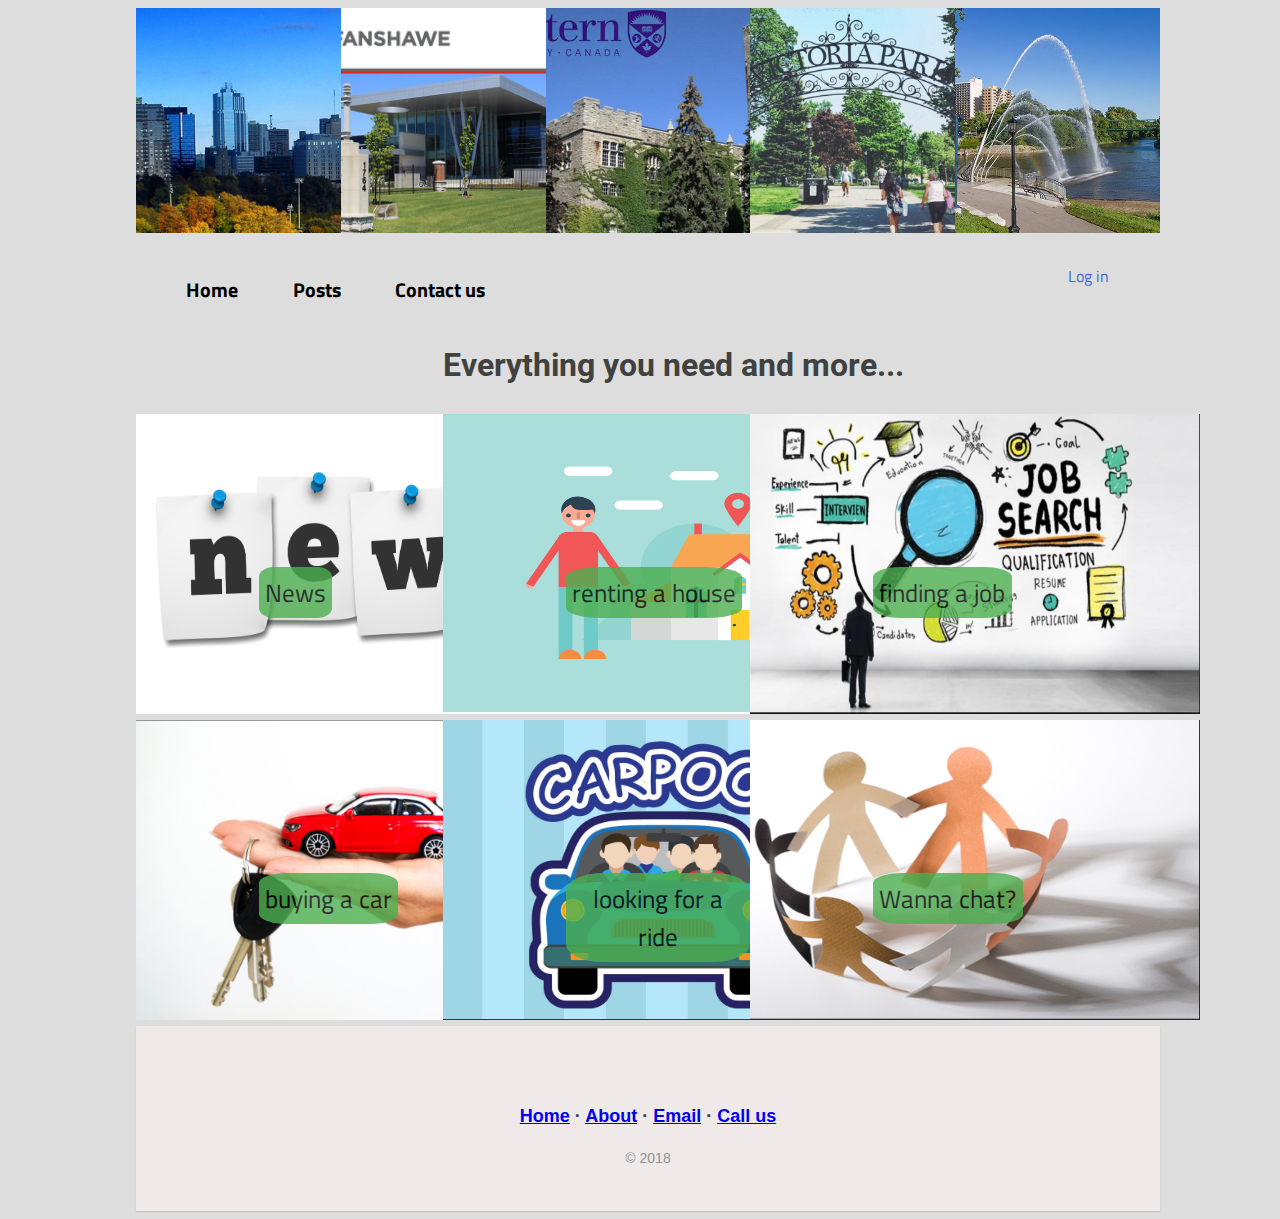
<file: index.html>
<!doctype html>
<html>
<head>
<meta charset="utf-8">
<meta name="viewport" content="width=device-width, initial-scale=1.0">
<title>The londoners</title>
<!--[if lt IE 9]>
<script src="http://html5shiv.googlecode.com/svn/trunk/html5.js"></script>
<![endif]-->

<link rel="stylesheet" type="text/css" href="index.css">
<link href="https://fonts.googleapis.com/css?family=Roboto|Roboto+Condensed|Titillium+Web" rel="stylesheet">
</head>
<body>

<div class="gallery-wrap">
  <div  class="icons hover item-1"></div>
  <div class="icons hover item-2"></div>
  <div class="icons hover item-3"></div>
  <div class="icons hover item-4"></div>
  <div class="icons hover item-5"></div>
</div>

<div class="login">
		<a href="login.html">Log in</a>
		
	</div>
		
<nav>
	<ul>
		<li><a href="index.html">Home</a></li>
		<li><a href="post.html">Posts</a></li>
		<li><a href="contact.html">Contact us</a></li>
	</ul>
</nav>


<section id="templates">

<h1>Everything you need and more...</h1>
	
	
<div class="templates_icons">
	
    <div class="item"><img src="images/sub-category/news.jpg">
	<div class="img-text"><a href="#">News</a></div>
	</div>
	
	<div class="item"><img src="images/sub-category/rent.png">
	<div class="img-text"><a href="#">renting a house</a></div>
	</div>
	
	<div class="item"><img src="images/sub-category/job.png">
	<div class="img-text"><a href="#">finding a job</a></div>
	</div>
	
	<div class="item"><img src="images/sub-category/car.png">
	<div class="img-text"><a href="#">buying a car</a></div>
	</div>
	
	<div class="item"><img src="images/sub-category/carpool.png">
	<div class="img-text"><a href="#">looking for a ride</a></div>
	</div>
	
	<div class="item"><img src="images/sub-category/chat.png">
	<div class="img-text"><a href="#">Wanna chat?</a></div>
	</div>

    </div>

</section>


  
	<footer id="footer" class="footer-info">

			
			<p class="footer-links">
				<a href="#">Home</a>
				·
				<a href="#">About</a>
				·
				<a href="mailto:webmaster@example.com">Email</a>
				·
				<a href="tel:555-555-5555">Call us</a>
			</p>

			<p class="footer-company-name"> &copy; 2018</p>
	</footer>


</body>
</html>
</file>
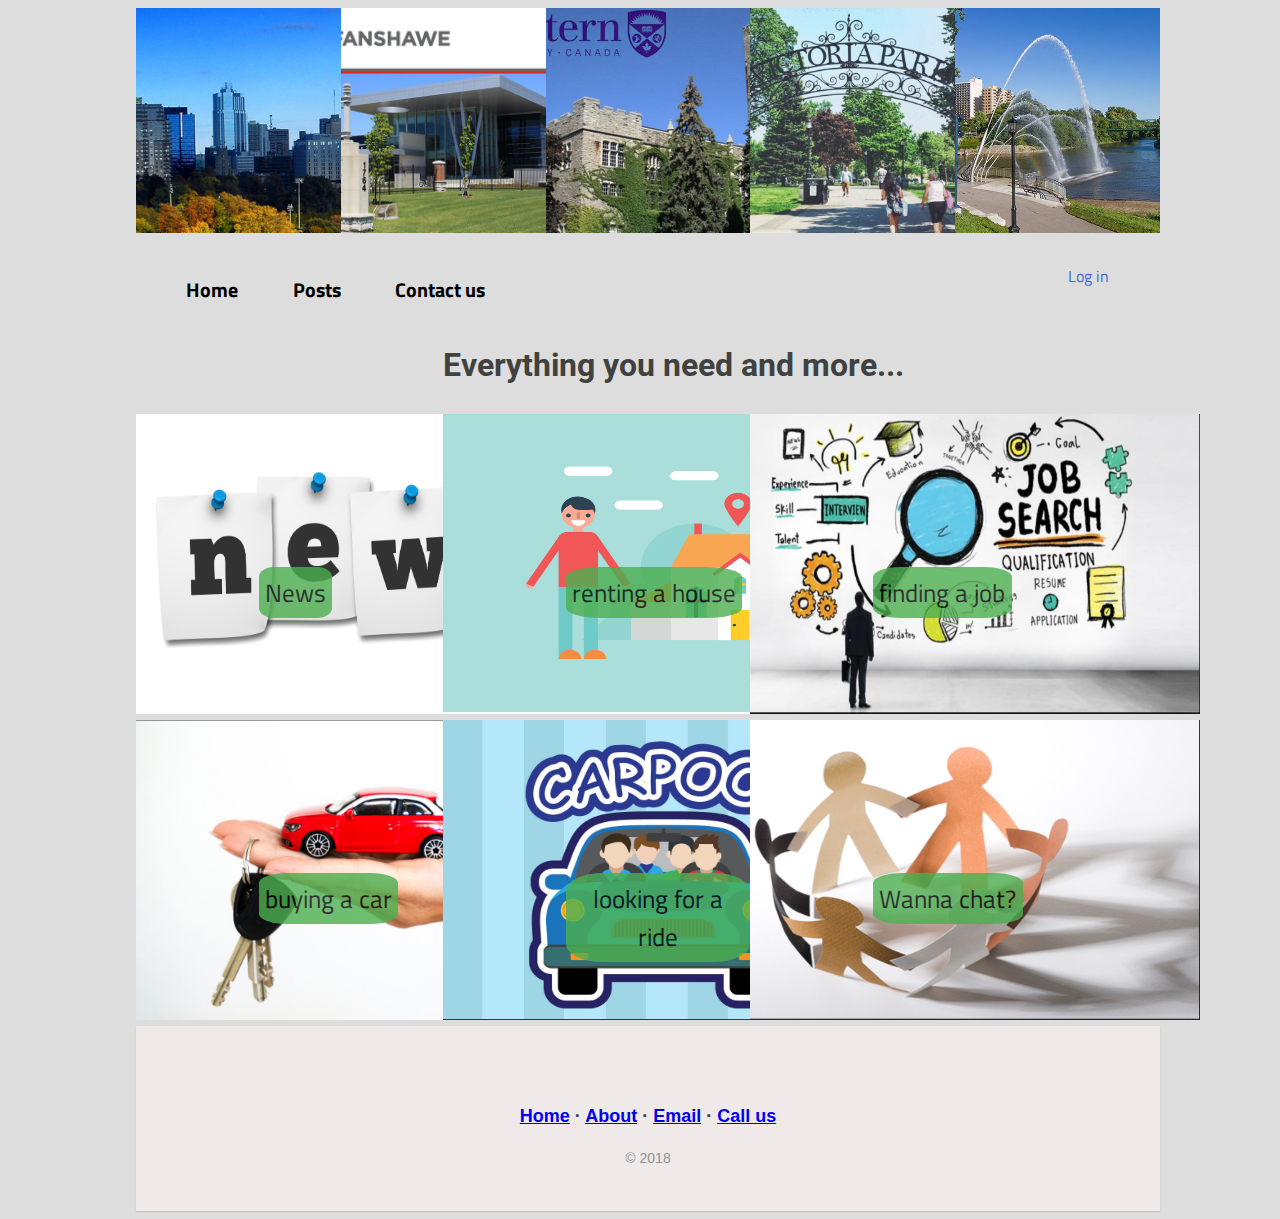
<file: app/index.html>
<!doctype html>
<html>
<head>
<meta charset="utf-8">
<meta name="viewport" content="width=device-width, initial-scale=1.0">
<title>The londoners</title>
<!--[if lt IE 9]>
<script src="http://html5shiv.googlecode.com/svn/trunk/html5.js"></script>
<![endif]-->

<link rel="stylesheet" type="text/css" href="index.css">
<link href="https://fonts.googleapis.com/css?family=Roboto|Roboto+Condensed|Titillium+Web" rel="stylesheet">
</head>
<body>

<div class="gallery-wrap">
  <div  class="icons hover item-1"></div>
  <div class="icons hover item-2"></div>
  <div class="icons hover item-3"></div>
  <div class="icons hover item-4"></div>
  <div class="icons hover item-5"></div>
</div>

<div class="login">
		<a href="login.html">Log in</a>
		
	</div>
		
<nav>
	<ul>
		<li><a href="index.html">Home</a></li>
		<li><a href="post.html">Posts</a></li>
		<li><a href="contact.html">Contact us</a></li>
	</ul>
</nav>


<section id="templates">

<h1>Everything you need and more...</h1>
	
	
<div class="templates_icons">
	
    <div class="item"><img src="images/sub-category/news.jpg">
	<div class="img-text"><a href="post_master.php">News</a></div>
	</div>
	
	<div class="item"><img src="images/sub-category/rent.png">
	<div class="img-text"><a href="#">renting a house</a></div>
	</div>
	
	<div class="item"><img src="images/sub-category/job.png">
	<div class="img-text"><a href="#">finding a job</a></div>
	</div>
	
	<div class="item"><img src="images/sub-category/car.png">
	<div class="img-text"><a href="#">buying a car</a></div>
	</div>
	
	<div class="item"><img src="images/sub-category/carpool.png">
	<div class="img-text"><a href="#">looking for a ride</a></div>
	</div>
	
	<div class="item"><img src="images/sub-category/chat.png">
	<div class="img-text"><a href="#">Wanna chat?</a></div>
	</div>

    </div>

</section>


  
	<footer id="footer" class="footer-info">

			
			<p class="footer-links">
				<a href="#">Home</a>
				·
				<a href="#">About</a>
				·
				<a href="mailto:webmaster@example.com">Email</a>
				·
				<a href="tel:555-555-5555">Call us</a>
			</p>

			<p class="footer-company-name"> &copy; 2018</p>
	</footer>


</body>
</html>
</file>
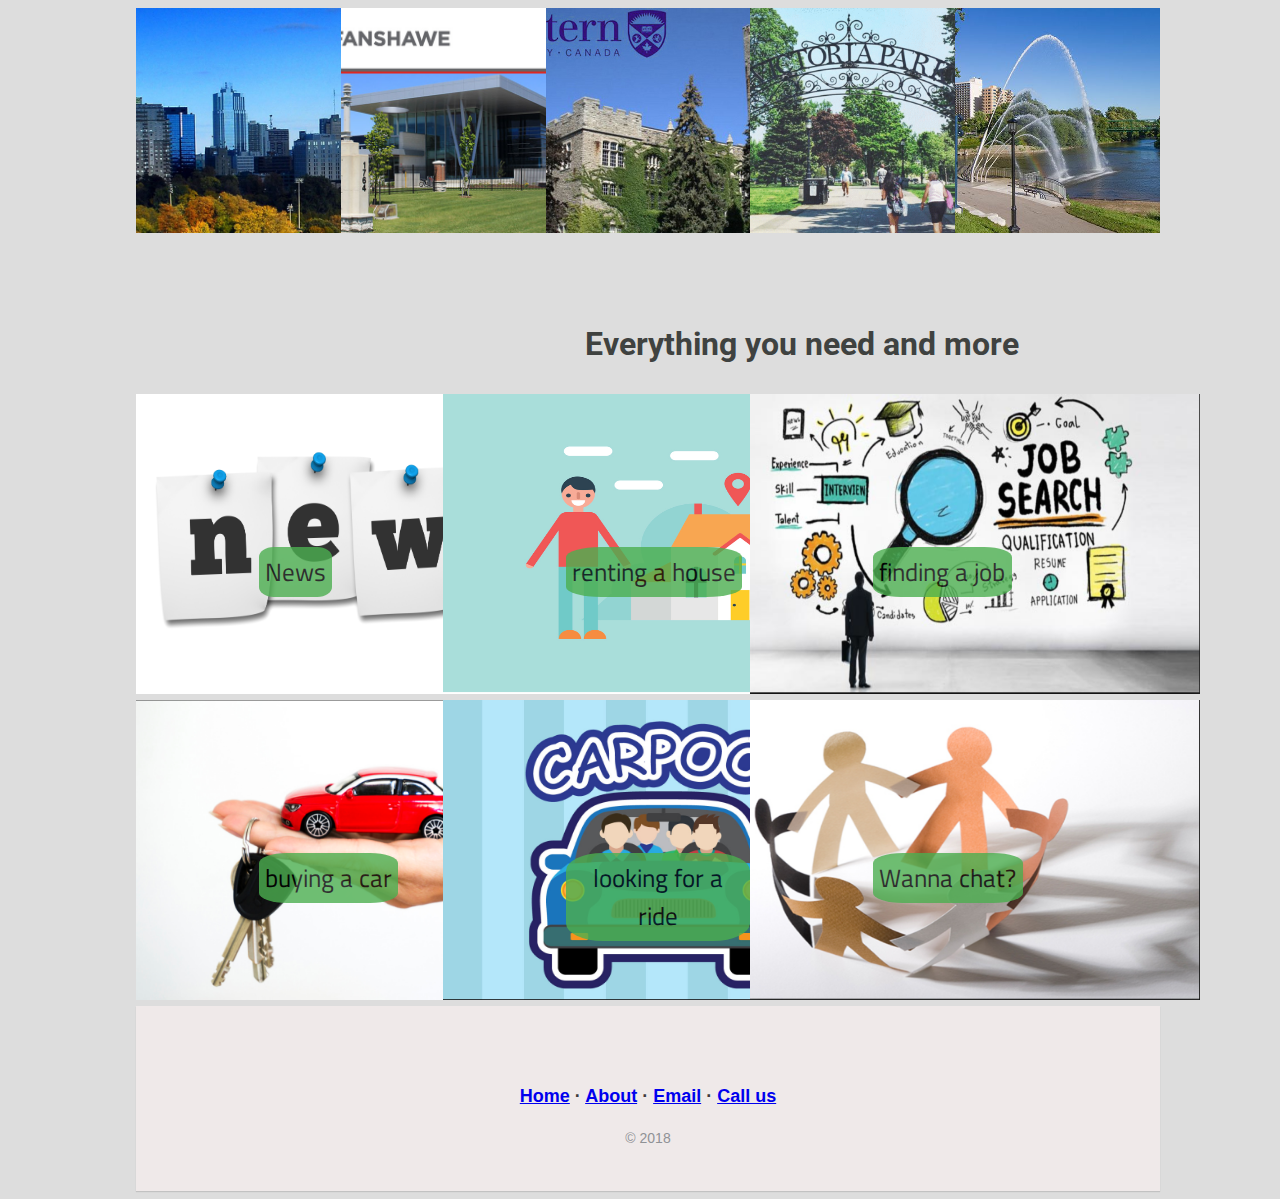
<file: contact.html>
<!doctype html>
<html>
<head>
<meta charset="utf-8">
<meta name="viewport" content="width=device-width, initial-scale=1.0">
<title>The londoners</title>
<!--[if lt IE 9]>
<script src="http://html5shiv.googlecode.com/svn/trunk/html5.js"></script>
<![endif]-->
<link rel="stylesheet" href="https://stackpath.bootstrapcdn.com/bootstrap/4.2.1/css/bootstrap.min.css" integrity="sha384-GJzZqFGwb1QTTN6wy59ffF1BuGJpLSa9DkKMp0DgiMDm4iYMj70gZWKYbI706tWS" crossorigin="anonymous">
<script src="https://code.jquery.com/jquery-3.3.1.slim.min.js" integrity="sha384-q8i/X+965DzO0rT7abK41JStQIAqVgRVzpbzo5smXKp4YfRvH+8abtTE1Pi6jizo" crossorigin="anonymous"></script>
<script src="https://cdnjs.cloudflare.com/ajax/libs/popper.js/1.14.6/umd/popper.min.js" integrity="sha384-wHAiFfRlMFy6i5SRaxvfOCifBUQy1xHdJ/yoi7FRNXMRBu5WHdZYu1hA6ZOblgut" crossorigin="anonymous"></script>
<script src="https://stackpath.bootstrapcdn.com/bootstrap/4.2.1/js/bootstrap.min.js" integrity="sha384-B0UglyR+jN6CkvvICOB2joaf5I4l3gm9GU6Hc1og6Ls7i6U/mkkaduKaBhlAXv9k" crossorigin="anonymous"></script>
<link rel="stylesheet" type="text/css" href="index.css">
<link href="https://fonts.googleapis.com/css?family=Roboto|Roboto+Condensed|Titillium+Web" rel="stylesheet">


</head>
<body>

<div class="gallery-wrap">
  <div  class="icons hover item-1"></div>
  <div class="icons hover item-2"></div>
  <div class="icons hover item-3"></div>
  <div class="icons hover item-4"></div>
  <div class="icons hover item-5"></div>
</div>


<nav>
	<ul>
		<li><a href="index.html"></a></li>
		<li><a href="post.html"></a></li>
		<li><a href="member.html"></a></li>
		<li><a href="contact.html"></a></li>
	</ul>
</nav>
	
<section id="templates">

<header>
<h1>Everything you need and more</h1>
	

</header>
	
<div class="templates_icons">
	
    <div class="item"><img src="images/sub-category/news.jpg">
	<div class="img-text"><a href="#"></a>News</div>
	</div>
	
	<div class="item"><img src="images/sub-category/rent.png">
	<div class="img-text"><a href="#"></a>renting a house</div>
	</div>
	
	<div class="item"><img src="images/sub-category/job.png">
	<div class="img-text"><a href="#"></a>finding a job</div>
	</div>
	
	<div class="item"><img src="images/sub-category/car.png">
	<div class="img-text"><a href="#"></a>buying a car</div>
	</div>
	
	<div class="item"><img src="images/sub-category/carpool.png">
	<div class="img-text"><a href="#">looking for a ride</a></div>
	</div>
	
	<div class="item"><img src="images/sub-category/chat.png">
	<div class="img-text"><a href="#">Wanna chat?</a></div>
	</div>

    </div>
	<button id="btnMore">more </button>
	

</section>

<div id="container">

</div>
  
	<footer id="footer" class="footer-info">

			
			<p class="footer-links">
				<a href="#">Home</a>
				·
				<a href="#">About</a>
				·
				<a href="mailto:webmaster@example.com">Email</a>
				·
				<a href="tel:555-555-5555">Call us</a>
			</p>

			<p class="footer-company-name"> &copy; 2018</p>
	</footer>


</body>
</html>
</file>
<file: index.css>
body{
	font-family: 'Titillium Web', sans-serif;
	color: #322D2D;
	width: 80%;
	padding-left: 10%;
	background-color: #DDDDDD;
}

h1{
	margin:3% 0 3% 30%;
	
	
	font-family: 'Roboto', sans-serif;
	color: #3F4240
}
header{
  position: relative;
  text-align: center;
  
}
nav{
margin-top:3%;
margin-left:-3%;
	
}

nav li{
	display: inline-block;
	text-align: center;
	margin-left: 3%;
	padding: 1%;
	transition: background-color 0.5s ease;
  background-color: #DDDDDD;

}

nav ul{
	font-weight: bold;
	font-size: 20px;
}

nav ul li a{
	text-decoration: none;
	color: black;
	
}

nav ul li:hover{
	background-color: lightblue;
	text-decoration: none;
	border-radius: 15%;
	border: 1px solid lightblue;

}
.login{
	position: relative;
	margin-top:3%;
	float: right;
	font-size: 16px;
	margin-right: 5%;
	
}

.login a{
	text-decoration: none;
	color: royalblue;
	
}
.login a:hover{
	text-decoration: underline;
}
.templates_icons img{
	
	width:450px;
	height:300px;
}

.templates_icons img:hover{
	 filter: brightness(70%);
}

.templates_icons a{
	text-decoration: none;
	color:black;
}
.item {
	display: block;
  float:left;
  position:relative;
	width:30%;
	height:30%;
	
  
}
.img-text {
  position:absolute;
  top:50%;
  left:40%;
	background-color: #4CAF50; /* Green */
	opacity: .8;
  border: none;
  color: black;
	padding:2%;
  text-align: center;
  display: inline-block;
  font-size: 25px;
 border-radius: 20%;
}



footer{
	margin-top: 10%;
	clear: both;
	background: #F9F4F5;
    

}



.footer-info{
	background-color:#EFE9E9;
	box-shadow: 0 1px 1px 0 rgba(0, 0, 0, 0.12);
	box-sizing: border-box;
	width: 100%;
	text-align: center;
	font: normal 18px sans-serif;
	padding: 45px;
	margin-top: 80px;
}

.footer-info .footer-company-motto{
	color:  #8d9093;
	font-size: 24px;
	margin: 0;
}

.footer-info .footer-company-name{
	color:  #8f9296;
	font-size: 14px;
	margin: 0;
}

.footer-info .footer-links{
	list-style: none;
	font-weight: bold;
	color:#403C3C;
	padding: 35px 0 23px;
	margin: 0;
}

.footer-info.footer-links a{
	display:inline-block;
	text-decoration: none;
	color: inherit;
}


.gallery-wrap {
  display: flex;
  flex-direction: row;
  width: 100%;
  height: 25vh;
}

.icons {
  flex: 1;
  height: 100%;
  background-position: center;
  background-size: cover;
  background-repeat: none;
  transition: flex 0.8s ease;
}
.hover:hover{
    flex: 4;
  }


.item-1 { 
  background-image: url('images/carousel/pic1.jpg');
}

.item-2 { 
  background-image: url('images/carousel/pic2.jpg');
}

.item-3 { 
  background-image: url('images/carousel/pic3.jpg');
}

.item-4 { 
  background-image: url('images/carousel/pic4.png');
}

.item-5 { 
  background-image: url('images/carousel/pic5.jpg');
}
</file>
<file: app/index.css>
body{
	font-family: 'Titillium Web', sans-serif;
	color: #322D2D;
	width: 80%;
	padding-left: 10%;
	background-color: #DDDDDD;
}

h1{
	margin:3% 0 3% 30%;
	
	
	font-family: 'Roboto', sans-serif;
	color: #3F4240
}
header{
  position: relative;
  text-align: center;
  
}
nav{
margin-top:3%;
margin-left:-3%;
	
}

nav li{
	display: inline-block;
	text-align: center;
	margin-left: 3%;
	padding: 1%;
	transition: background-color 0.5s ease;
  background-color: #DDDDDD;

}

nav ul{
	font-weight: bold;
	font-size: 20px;
}

nav ul li a{
	text-decoration: none;
	color: black;
	
}

nav ul li:hover{
	background-color: lightblue;
	text-decoration: none;
	border-radius: 15%;
	border: 1px solid lightblue;

}
.login{
	position: relative;
	margin-top:3%;
	float: right;
	font-size: 16px;
	margin-right: 5%;
	
}

.login a{
	text-decoration: none;
	color: royalblue;
	
}
.login a:hover{
	text-decoration: underline;
}
.templates_icons img{
	
	width:450px;
	height:300px;
}

.templates_icons img:hover{
	 filter: brightness(70%);
}

.templates_icons a{
	text-decoration: none;
	color:black;
}
.item {
	display: block;
  float:left;
  position:relative;
	width:30%;
	height:30%;
	
  
}
.img-text {
  position:absolute;
  top:50%;
  left:40%;
	background-color: #4CAF50; /* Green */
	opacity: .8;
  border: none;
  color: black;
	padding:2%;
  text-align: center;
  display: inline-block;
  font-size: 25px;
 border-radius: 20%;
}



footer{
	margin-top: 10%;
	clear: both;
	background: #F9F4F5;
    

}



.footer-info{
	background-color:#EFE9E9;
	box-shadow: 0 1px 1px 0 rgba(0, 0, 0, 0.12);
	box-sizing: border-box;
	width: 100%;
	text-align: center;
	font: normal 18px sans-serif;
	padding: 45px;
	margin-top: 80px;
}

.footer-info .footer-company-motto{
	color:  #8d9093;
	font-size: 24px;
	margin: 0;
}

.footer-info .footer-company-name{
	color:  #8f9296;
	font-size: 14px;
	margin: 0;
}

.footer-info .footer-links{
	list-style: none;
	font-weight: bold;
	color:#403C3C;
	padding: 35px 0 23px;
	margin: 0;
}

.footer-info.footer-links a{
	display:inline-block;
	text-decoration: none;
	color: inherit;
}


.gallery-wrap {
  display: flex;
  flex-direction: row;
  width: 100%;
  height: 25vh;
}

.icons {
  flex: 1;
  height: 100%;
  background-position: center;
  background-size: cover;
  background-repeat: none;
  transition: flex 0.8s ease;
}
.hover:hover{
    flex: 4;
  }


.item-1 { 
  background-image: url('images/carousel/pic1.jpg');
}

.item-2 { 
  background-image: url('images/carousel/pic2.jpg');
}

.item-3 { 
  background-image: url('images/carousel/pic3.jpg');
}

.item-4 { 
  background-image: url('images/carousel/pic4.png');
}

.item-5 { 
  background-image: url('images/carousel/pic5.jpg');
}

.thread_mast{
	font-size: 18px;
	font-weight: bold;
	height:50px;
	background-color: #4CAF50;
}

.thread{
	border-top:solid black 1px;
	margin-bottom: 10px;
}
</file>
